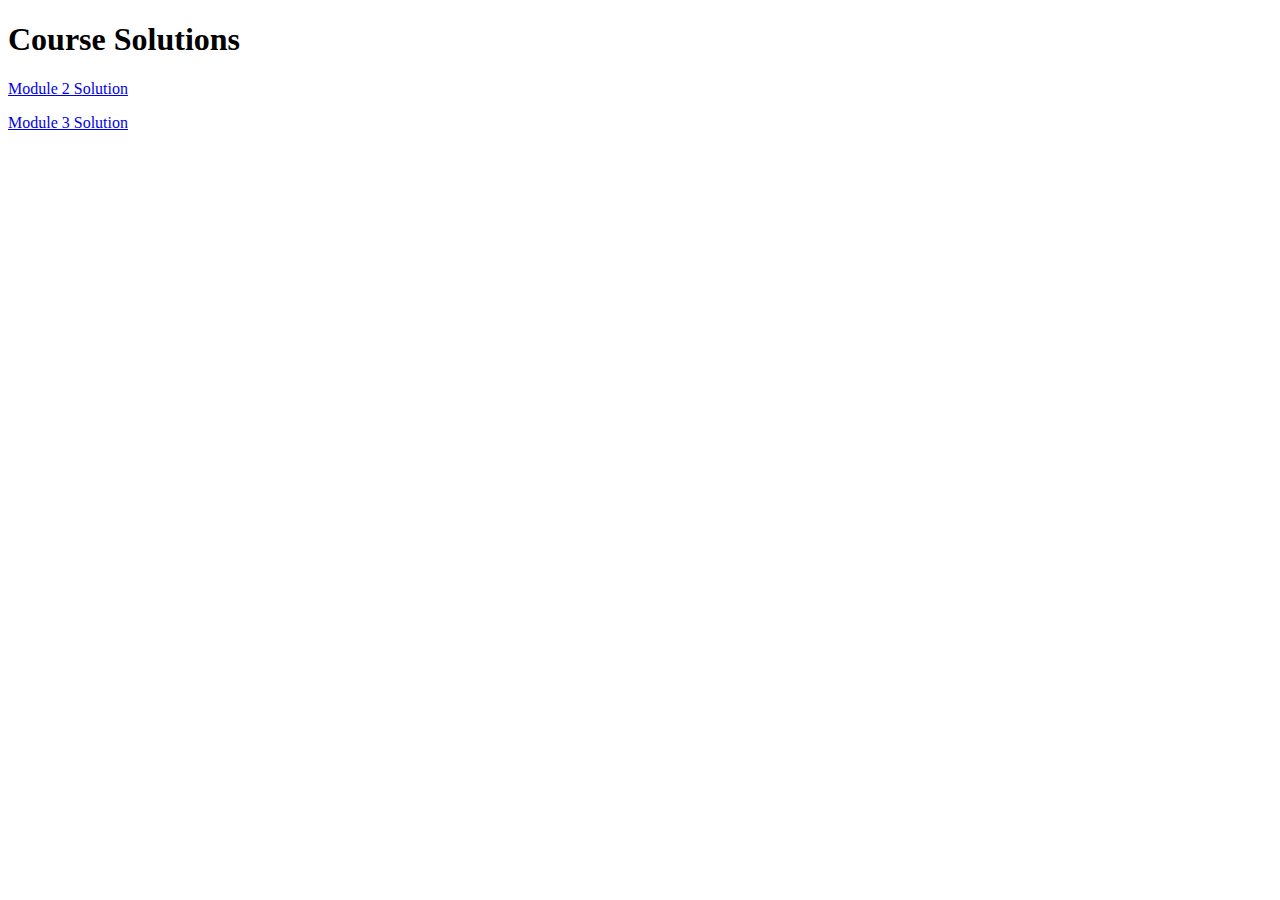
<file: site/index.html>
<!DOCTYPE html>
<html>
<head>
	<title>Coursera - Alex Nielsen Solutions</title>
</head>
<body>
<h1>Course Solutions</h1>
<p></p><a href="https://bushbass.github.io/coursera-test/site/module2-solution/">Module 2 Solution</a></p>

<p><a href="https://bushbass.github.io/coursera-test/site/module3-solution/">Module 3 Solution</a></p>

</body>
</html>
</file>
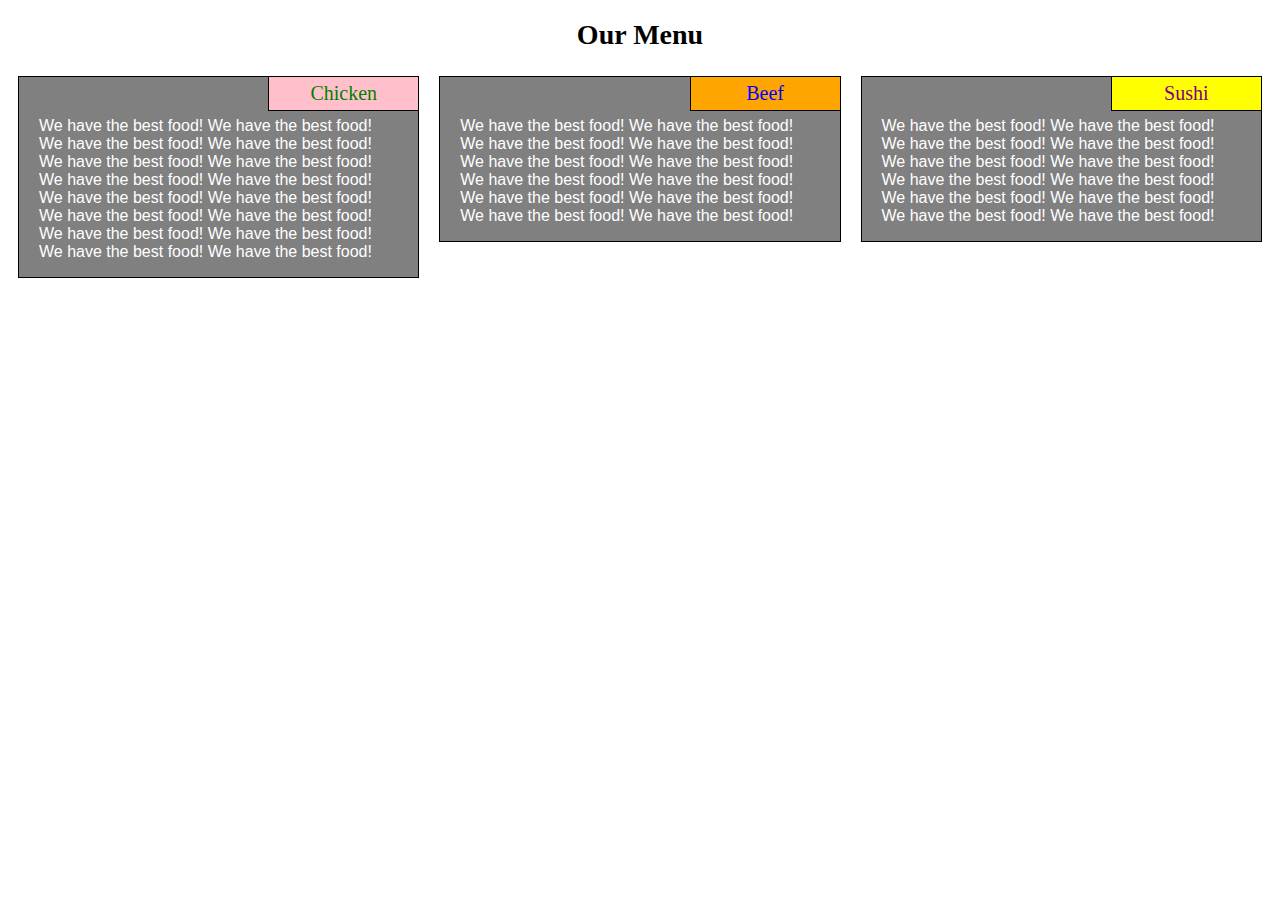
<file: site/module2-solution/index.html>
<!DOCTYPE html>
<html>
<head>
  <meta charset="utf-8">
  <meta name="viewport" content="width=device-width, initial-scale=1">
  <title>Solution for Module 2</title>
  <link href="css/style.css" rel="stylesheet" type="text/css">
</head>
<body>
  <h1>Our Menu</h1>

  <div class="row">


    <div class="col-lg-4 col-md-6">
      <div class="menuBox">

        <div class="menuTitle chicken">
          Chicken
        </div>
        <p>We have the best food! We have the best food! We have the best food! We have the best food! We have the best food! We have the best food! We have the best food! We have the best food! We have the best food! We have the best food! We have the best food! We have the best food! We have the best food! We have the best food! We have the best food! We have the best food! 
        </p>
      </div>

    </div>

    <div class="col-lg-4 col-md-6">
      <div class="menuBox">
        <div class="menuTitle beef">
          Beef
        </div>
        <p>We have the best food! We have the best food! We have the best food! We have the best food! We have the best food! We have the best food! We have the best food! We have the best food! We have the best food! We have the best food! We have the best food! We have the best food! 
        </p>
      </div>
    </div>


    <div class="col-lg-4 col-md-12">
      <div class="menuBox">
        <div class="menuTitle sushi">
          Sushi
        </div>
        <p>We have the best food! We have the best food! We have the best food! We have the best food! We have the best food! We have the best food! We have the best food! We have the best food! We have the best food! We have the best food! We have the best food! We have the best food! 
        </p>
      </div>
    </div>

  </div>

</body>
</html>
</file>
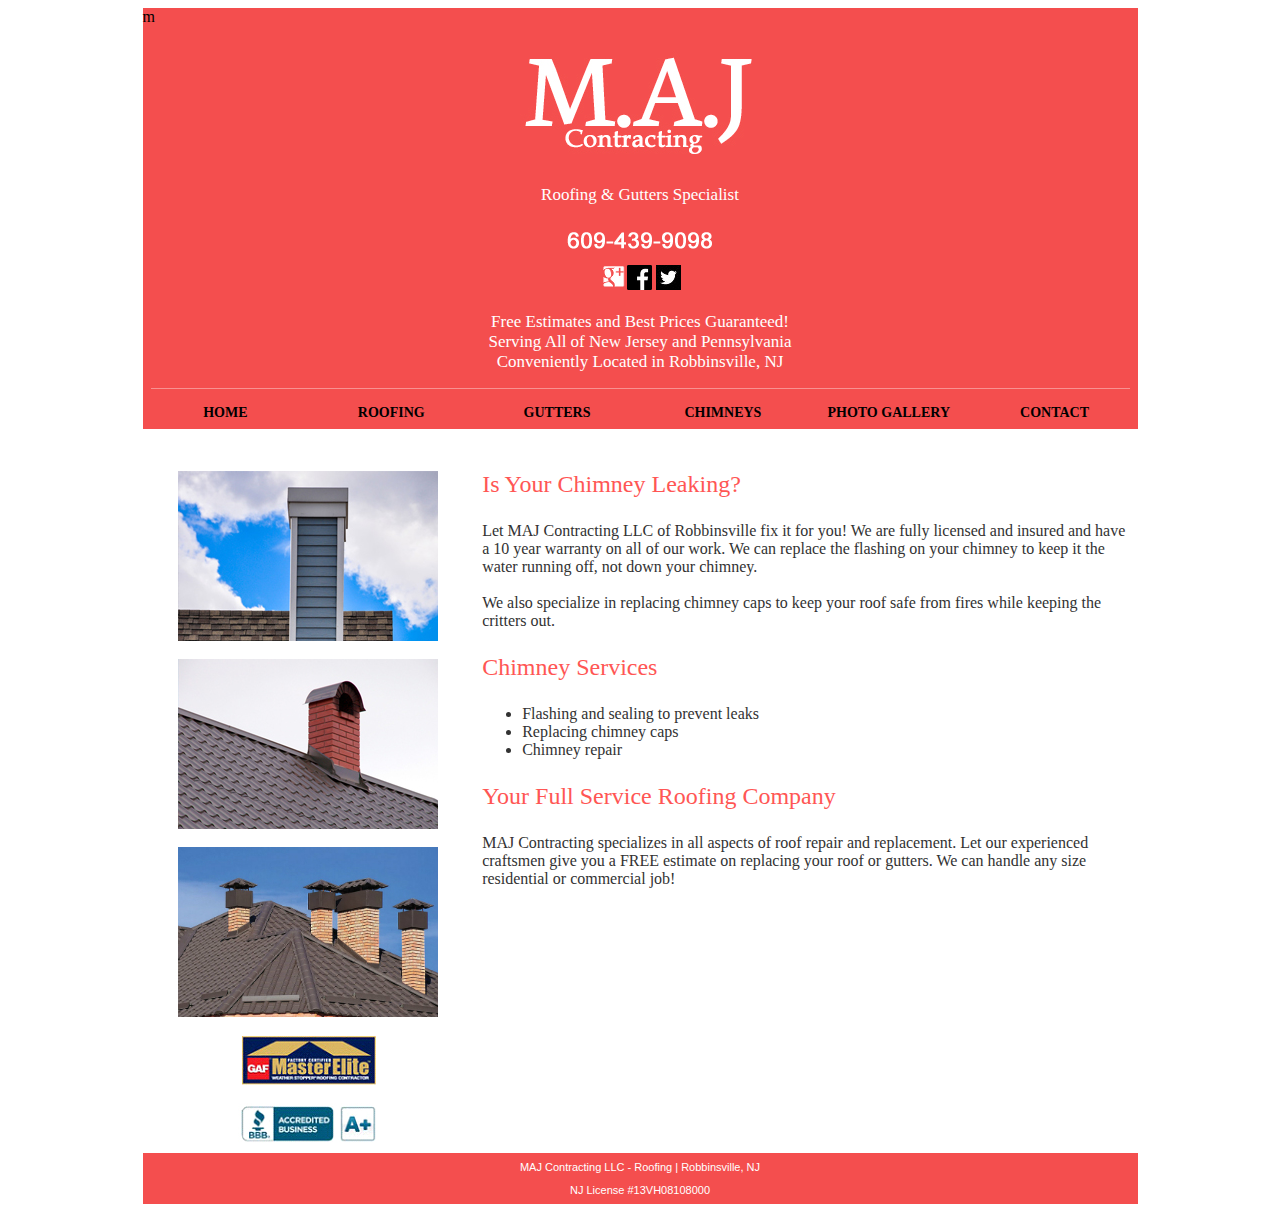
<file: www.bigalweb.com/majcontracting/chimneys.html>
<!-- saved from url=(0041)http://majcontractingma.com/chimneys.html -->
<html><head><meta http-equiv="Content-Type" content="text/html; charset=windows-1252"><title>MAJ Contracting</title>
<link href="./chimneys_files/maj_new.css" rel="stylesheet" type="text/css">
<style type="text/css">
body {
	background-color: #FFF;
	text-align: left;
}
.header table tr td {
	text-align: center;
}
</style>

</head><body data-pinterest-extension-installed="cr1.39.2"><table width="800" border="0" align="center" cellpadding="0" cellspacing="0">
  <tbody><tr>
  <td colspan="3" bgcolor="#F44E4E" class="header">m
      <table width="800" border="0" align="center" cellpadding="8" cellspacing="0">
    <tbody><tr><td colspan="6" align="center"><p><img src="./chimneys_files/10231605.jpg" width="240" height="134"></p>
        <p class="dark_gray_header">Roofing &amp; Gutters Specialist</p>
        <p class="dark_gray_header"><a href="tel:+1-609-439-9098"><img src="./chimneys_files/phone.fw.png" alt="" width="180" height="40"></a><br>
          <a href="https://plus.google.com/118421979348215620505/about"><img src="./chimneys_files/10195428_28x28.png" alt="" width="28" height="28"></a><a href="https://www.facebook.com/pages/MAJ-Contracting-LLC/853548591409915?sk=timeline&amp;ref=page_internal"><img src="./chimneys_files/10470355_25x25.png" width="25" height="25"></a>        <a href="https://twitter.com/MAJContracting"><img src="./chimneys_files/10470356_25x25.jpg" width="25" height="25"></a></p>
        <p class="dark_gray_header">Free Estimates and Best Prices Guaranteed!<br>
          Serving All of New Jersey and Pennsylvania<br>
          Conveniently Located in Robbinsville, NJ</p></td>
    </tr>
    <tr>
      <td colspan="6" align="center" valign="top" bgcolor="#F44E4E"><p class="body_text"><img src="./chimneys_files/gray_line.png" width="979" height="1"></p></td>
      </tr>
    <tr>
      <td width="133" valign="top" bgcolor="#F44E4E"><span class="menu_item"><a href="http://majcontractingma.com/index.html">HOME</a></span></td>
      <td width="133" valign="top" bgcolor="#F44E4E"><span class="menu_item"><a href="http://majcontractingma.com/roofing.html">ROOFING</a></span></td>
      <td width="133" valign="top" bgcolor="#F44E4E"><span class="menu_item"><a href="http://majcontractingma.com/gutters.html">GUTTERS</a></span></td>
      <td width="133" valign="top" bgcolor="#F44E4E"><span class="menu_item"><a href="http://majcontractingma.com/chimneys.html">CHIMNEYS</a></span></td>
      <td width="133" valign="top" bgcolor="#F44E4E"><span class="menu_item"><a href="http://majcontractingma.com/photos.html">PHOTO GALLERY</a></span></td>
      <td width="133" valign="top" bgcolor="#F44E4E"><span class="menu_item"><a href="http://majcontractingma.com/contact.html">CONTACT</a></span></td>
    </tr>
    <tr>
      <td valign="top" bgcolor="#FFFFFF">&nbsp;</td>
      <td valign="top" bgcolor="#FFFFFF">&nbsp;</td>
      <td valign="top" bgcolor="#FFFFFF">&nbsp;</td>
      <td valign="top" bgcolor="#FFFFFF">&nbsp;</td>
      <td valign="top" bgcolor="#FFFFFF">&nbsp;</td>
      <td valign="top" bgcolor="#FFFFFF">&nbsp;</td>
    </tr>
    <tr>
      <td colspan="2" align="left" valign="top" bgcolor="#FFFFFF"><p><img src="./chimneys_files/roof_8_260.jpg" width="260" height="170"><br>
        <br>
        <img src="./chimneys_files/roof_9_260.jpg" width="260" height="170"><br>
        <br>
        <img src="./chimneys_files/roof_5_260.jpg" width="260" height="170"><br>
        <br>
        <img src="./chimneys_files/gaf.jpg" width="135" height="50"><br>
        <br>
        <img src="./chimneys_files/bbb.jpg" width="141" height="42"></p></td>
      <td colspan="4" align="left" valign="top" bgcolor="#FFFFFF"><p class="body_text_header_red">Is Your Chimney Leaking?</p>
        <p class="body_text" align="left">Let MAJ Contracting LLC of Robbinsville fix it for you! We are fully licensed and insured and have a 10 year warranty on all of our work. We can replace the flashing on your chimney to keep it the water running off, not down your chimney.<br>
          <br>
          We also specialize in replacing chimney caps to keep your roof safe from fires while keeping the critters out.</p>
        <p class="body_text_header_red">Chimney Services</p>
        <ul>
          <li class="body_text" align="left"><span class="body_text" align="left">Flashing and sealing to prevent leaks</span></li>
          <li class="body_text" align="left"><span class="body_text" align="left">Replacing chimney caps</span></li>
          <li class="body_text" align="left"><span class="body_text" align="left">Chimney repair</span></li>
        </ul>
        <p class="body_text_header_red">Your Full Service Roofing Company</p>
        <p class="body_text" align="left">MAJ Contracting specializes in all aspects of roof repair and replacement. Let our experienced craftsmen give you a FREE estimate on replacing your roof or gutters. We can handle any size residential or commercial job!</p></td>
      </tr>
    <tr>
      <td colspan="6" class="footer"><p><span class="footer">MAJ Contracting LLC - Roofing | Robbinsville, NJ</span></p>
        <p class="footer">NJ License #13VH08108000</p></td>
    </tr>
  </tbody></table></td>
</tr>
</tbody></table>
<span style="border-radius: 2px; text-indent: 20px; width: auto; padding: 0px 4px 0px 0px; text-align: center; font-style: normal; font-variant: normal; font-weight: bold; font-stretch: normal; font-size: 11px; line-height: 20px; font-family: &quot;Helvetica Neue&quot;, Helvetica, sans-serif; color: rgb(255, 255, 255); position: absolute; opacity: 1; z-index: 8675309; display: none; cursor: pointer; border: none; -webkit-font-smoothing: antialiased; background: url(&quot;[data-uri]&quot;) 3px 50% / 14px 14px no-repeat rgb(189, 8, 28);">Save</span></body></html>
</file>
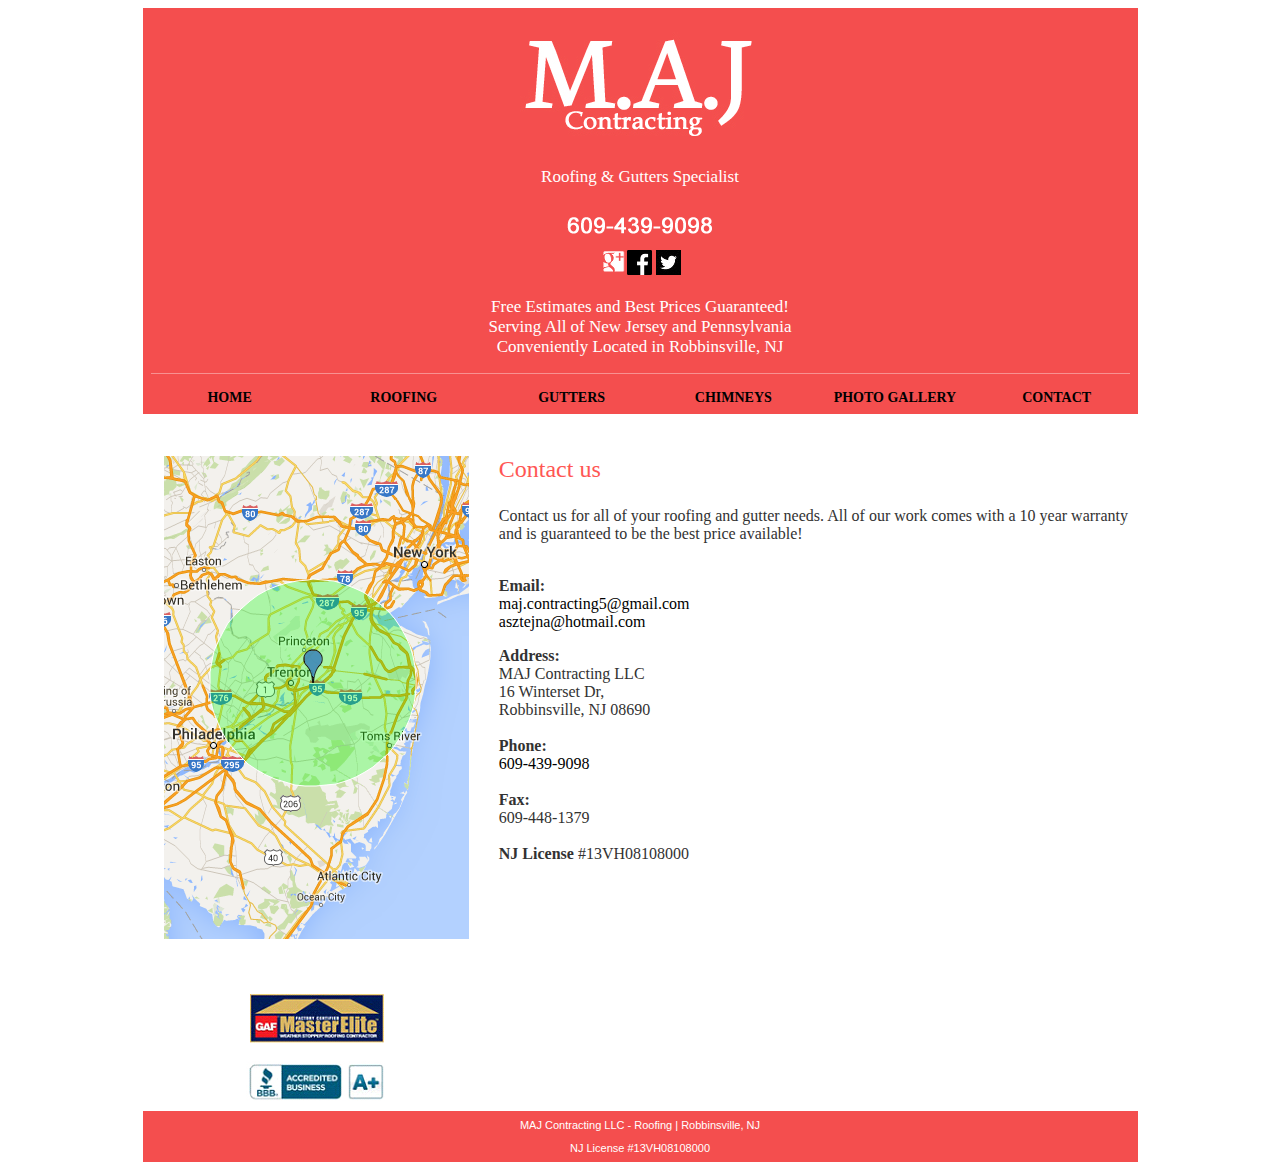
<file: www.bigalweb.com/majcontracting/contact.html>
<!-- saved from url=(0040)http://majcontractingma.com/contact.html -->
<html><head><meta http-equiv="Content-Type" content="text/html; charset=windows-1252"><title>MAJ Contracting</title>
<link href="./contact_files/maj_new.css" rel="stylesheet" type="text/css">
<style type="text/css">
body {
	background-color: #FFF;
	text-align: left;
}
.header table {
	text-align: center;
}
</style>

</head><body data-pinterest-extension-installed="cr1.39.2"><table width="800" border="0" align="center" cellpadding="0" cellspacing="0">
  <tbody><tr>
  <td colspan="3" bgcolor="#F44E4E" class="header"><table width="800" border="0" align="center" cellpadding="8" cellspacing="0">
    <tbody><tr>
      <td colspan="6" align="center"><p><img src="./contact_files/10231605.jpg" width="240" height="134"></p>
        <p class="dark_gray_header">Roofing &amp; Gutters Specialist<br>
          <br>
          <a href="tel:+1-609-439-9098"><img src="./contact_files/phone.fw.png" width="180" height="40"></a><br>
          <a href="https://plus.google.com/118421979348215620505/about"><img src="./contact_files/10195428_28x28.png" alt="" width="28" height="28"></a><a href="https://www.facebook.com/pages/MAJ-Contracting-LLC/853548591409915?sk=timeline&amp;ref=page_internal"><img src="./contact_files/10470355_25x25.png" width="25" height="25"></a>        <a href="https://twitter.com/MAJContracting"><img src="./contact_files/10470356_25x25.jpg" width="25" height="25"></a></p>
        <p class="dark_gray_header">Free Estimates and Best Prices Guaranteed!<br>
          Serving All of New Jersey and Pennsylvania<br>
          Conveniently Located in Robbinsville, NJ</p></td>
    </tr>
    <tr>
      <td colspan="6" align="center" valign="top" bgcolor="#F44E4E"><p class="body_text"><img src="./contact_files/gray_line.png" width="979" height="1"></p></td>
      </tr>
    <tr>
      <td width="133" valign="top" bgcolor="#F44E4E"><span class="menu_item"><a href="http://majcontractingma.com/index.html">HOME</a></span></td>
      <td width="133" valign="top" bgcolor="#F44E4E"><span class="menu_item"><a href="http://majcontractingma.com/roofing.html">ROOFING</a></span></td>
      <td width="133" valign="top" bgcolor="#F44E4E"><span class="menu_item"><a href="http://majcontractingma.com/gutters.html">GUTTERS</a></span></td>
      <td width="133" valign="top" bgcolor="#F44E4E"><span class="menu_item"><a href="http://majcontractingma.com/chimneys.html">CHIMNEYS</a></span></td>
      <td width="133" valign="top" bgcolor="#F44E4E"><span class="menu_item"><a href="http://majcontractingma.com/photos.html">PHOTO GALLERY</a></span></td>
      <td width="133" valign="top" bgcolor="#F44E4E"><span class="menu_item"><a href="http://majcontractingma.com/contact.html">CONTACT</a></span></td>
    </tr>
    <tr>
      <td valign="top" bgcolor="#FFFFFF">&nbsp;</td>
      <td valign="top" bgcolor="#FFFFFF">&nbsp;</td>
      <td valign="top" bgcolor="#FFFFFF">&nbsp;</td>
      <td valign="top" bgcolor="#FFFFFF">&nbsp;</td>
      <td valign="top" bgcolor="#FFFFFF">&nbsp;</td>
      <td valign="top" bgcolor="#FFFFFF">&nbsp;</td>
    </tr>
    <tr>
      <td colspan="2" align="center" valign="top" bgcolor="#FFFFFF"><p><img src="./contact_files/10203644.png" width="305" height="483"><br>
        <br>
        <br>
        <br>
        <img src="./contact_files/gaf.jpg" width="135" height="50"><br>
        <br>
        <img src="./contact_files/bbb.jpg" width="141" height="42"></p></td>
      <td colspan="4" align="left" valign="top" bgcolor="#FFFFFF"><p class="body_text_header_red">Contact us</p>
        <p class="body_text">          <span class="body_text">Contact us for all of your roofing and gutter needs. All of our work comes with a 10 year warranty and is guaranteed to be the best price available!</span></p>
        <p><span class="body_text"><br>
            <strong>Email:</strong><br>
            <a href="mailto:maj.contracting5@gmail.com">maj.contracting5@gmail.com<br>
            </a></span><span class="body_text"><a href="mailto:asztejna@hotmail.com">asztejna@hotmail.com</a></span></p>
        <p><span class="body_text"><strong>Address:</strong><br>
          MAJ Contracting LLC<br>
          16 Winterset Dr,<br>
          Robbinsville, NJ 08690<br>
          <br>
          <strong>Phone:</strong><br>
          <a href="tel:+1-609-439-9098">609-439-9098</a><br>
          <br>
          <strong>Fax:</strong><br>
          609-448-1379<br>
          <br>
          <strong>NJ License</strong> #13VH08108000</span></p></td>
      </tr>
    <tr>
      <td colspan="6" class="footer"><p><span class="footer">MAJ Contracting LLC - Roofing | Robbinsville, NJ</span></p>
        <p class="footer">NJ License #13VH08108000</p></td>
    </tr>
  </tbody></table></td>
</tr>
</tbody></table>
<span style="border-radius: 2px; text-indent: 20px; width: auto; padding: 0px 4px 0px 0px; text-align: center; font-style: normal; font-variant: normal; font-weight: bold; font-stretch: normal; font-size: 11px; line-height: 20px; font-family: &quot;Helvetica Neue&quot;, Helvetica, sans-serif; color: rgb(255, 255, 255); position: absolute; opacity: 1; z-index: 8675309; display: none; cursor: pointer; border: none; -webkit-font-smoothing: antialiased; background: url(&quot;[data-uri]&quot;) 3px 50% / 14px 14px no-repeat rgb(189, 8, 28);">Save</span></body></html>
</file>
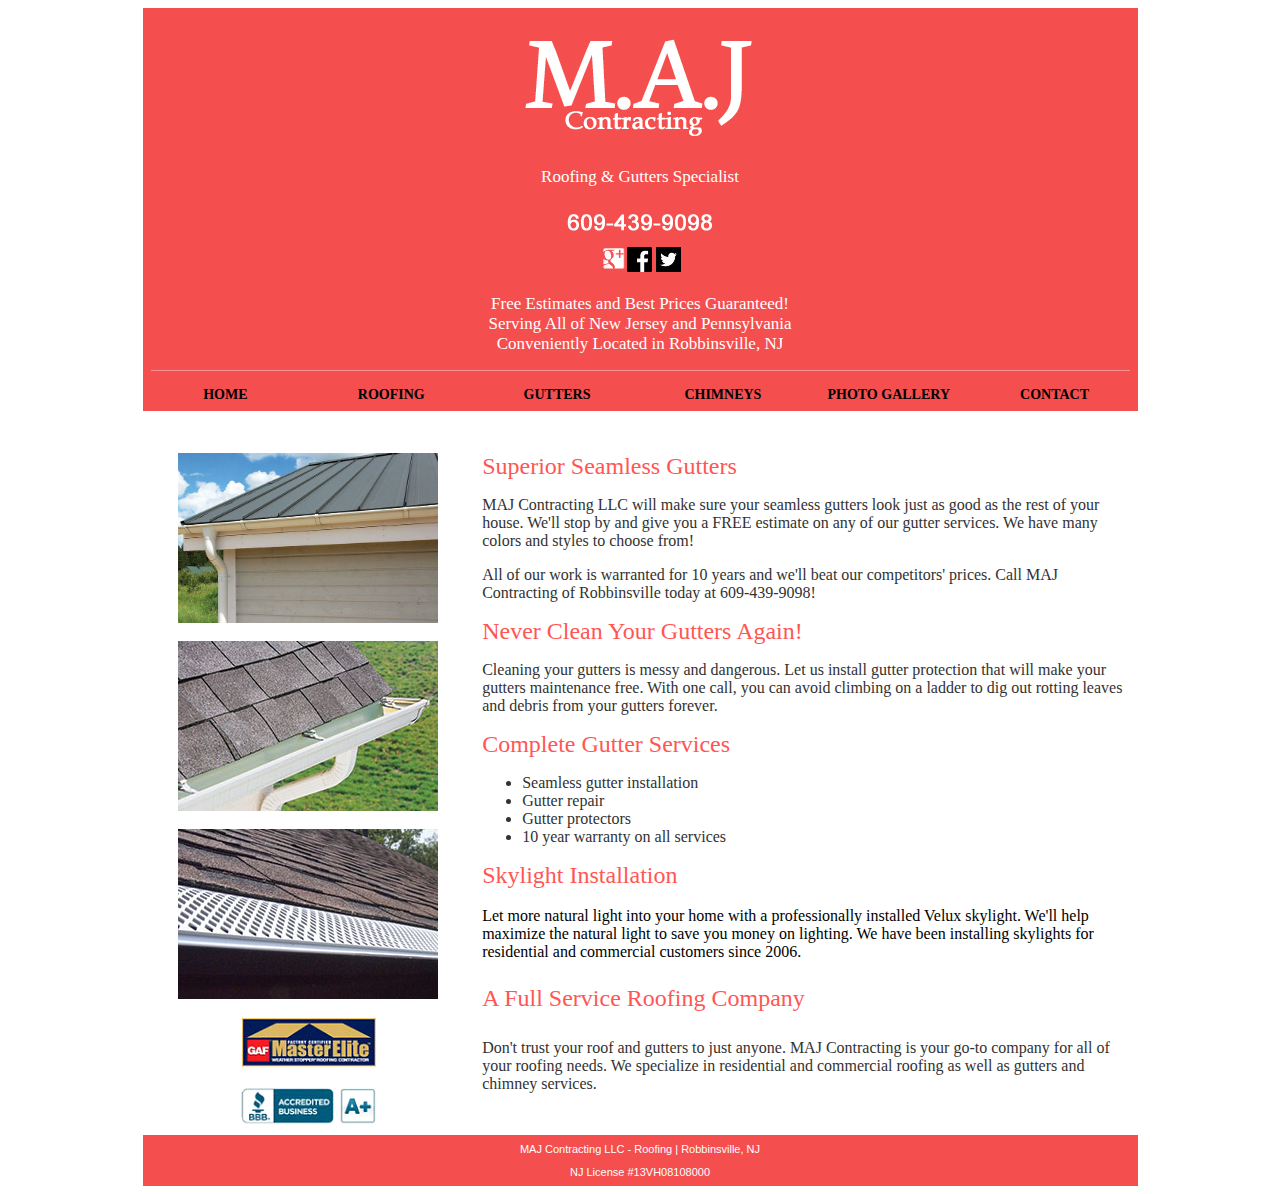
<file: www.bigalweb.com/majcontracting/gutters.html>
<!-- saved from url=(0040)http://majcontractingma.com/gutters.html -->
<html><head><meta http-equiv="Content-Type" content="text/html; charset=windows-1252"><title>MAJ Contracting</title>
<link href="./gutters_files/maj_new.css" rel="stylesheet" type="text/css">
<style type="text/css">
body {
	background-color: #FFF;
	text-align: left;
}
.header table {
	text-align: center;
}
</style>

</head><body data-pinterest-extension-installed="cr1.39.2"><table width="800" border="0" align="center" cellpadding="0" cellspacing="0">
  <tbody><tr>
  <td colspan="3" bgcolor="#F44E4E" class="header"><table width="800" border="0" align="center" cellpadding="8" cellspacing="0">
    <tbody><tr>
      <td colspan="6" align="center"><p><img src="./gutters_files/10231605.jpg" width="240" height="134"></p>
        <p class="dark_gray_header">Roofing &amp; Gutters Specialist</p>
        <p class="dark_gray_header"><a href="tel:+1-609-439-9098"><img src="./gutters_files/phone.fw.png" alt="" width="180" height="40"></a>          <br>
          <a href="https://plus.google.com/118421979348215620505/about"><img src="./gutters_files/10195428_28x28.png" alt="" width="28" height="28"></a><a href="https://www.facebook.com/pages/MAJ-Contracting-LLC/853548591409915?sk=timeline&amp;ref=page_internal"><img src="./gutters_files/10470355_25x25.png" width="25" height="25"></a>        <a href="https://twitter.com/MAJContracting"><img src="./gutters_files/10470356_25x25.jpg" width="25" height="25"></a></p>
        <p class="dark_gray_header">Free Estimates and Best Prices Guaranteed!<br>
          Serving All of New Jersey and Pennsylvania<br>
          Conveniently Located in Robbinsville, NJ</p></td>
    </tr>
    <tr>
      <td colspan="6" align="center" valign="top" bgcolor="#F44E4E"><p class="body_text"><img src="./gutters_files/gray_line.png" width="979" height="1" data-pin-nopin="true"></p></td>
      </tr>
    <tr>
      <td width="133" valign="top" bgcolor="#F44E4E"><span class="menu_item"><a href="http://majcontractingma.com/index.html">HOME</a></span></td>
      <td width="133" valign="top" bgcolor="#F44E4E"><span class="menu_item"><a href="http://majcontractingma.com/roofing.html">ROOFING</a></span></td>
      <td width="133" valign="top" bgcolor="#F44E4E"><span class="menu_item"><a href="http://majcontractingma.com/gutters.html">GUTTERS</a></span></td>
      <td width="133" valign="top" bgcolor="#F44E4E"><span class="menu_item"><a href="http://majcontractingma.com/chimneys.html">CHIMNEYS</a></span></td>
      <td width="133" valign="top" bgcolor="#F44E4E"><span class="menu_item"><a href="http://majcontractingma.com/photos.html">PHOTO GALLERY</a></span></td>
      <td width="133" valign="top" bgcolor="#F44E4E"><span class="menu_item"><a href="http://majcontractingma.com/contact.html">CONTACT</a></span></td>
    </tr>
    <tr>
      <td valign="top" bgcolor="#FFFFFF">&nbsp;</td>
      <td valign="top" bgcolor="#FFFFFF">&nbsp;</td>
      <td valign="top" bgcolor="#FFFFFF">&nbsp;</td>
      <td valign="top" bgcolor="#FFFFFF">&nbsp;</td>
      <td valign="top" bgcolor="#FFFFFF">&nbsp;</td>
      <td valign="top" bgcolor="#FFFFFF">&nbsp;</td>
    </tr>
    <tr>
      <td colspan="2" align="center" valign="top" bgcolor="#FFFFFF"><p><img src="./gutters_files/gutter_2_260.jpg" width="260" height="170"><br>
        <br>
        <img src="./gutters_files/gutter_3_260.jpg" width="260" height="170"><br>
        <br>
        <img src="./gutters_files/gutter_4_260.jpg" width="260" height="170"><br>
        <br>
        <img src="./gutters_files/gaf.jpg" width="135" height="50"><br>
        <br>
        <img src="./gutters_files/bbb.jpg" width="141" height="42"></p></td>
      <td colspan="4" align="left" valign="top" bgcolor="#FFFFFF"><span class="body_text_header_red">Superior Seamless Gutters</span><br>
        <p class="body_text">MAJ Contracting LLC will make sure your seamless gutters look just as good as the rest of your house. We'll stop by and give you a FREE estimate on any of our gutter services. We have many colors and styles to choose from! </p>
        <p><span class="body_text">All of our work is warranted for 10 years and we'll beat our competitors' prices. Call MAJ Contracting of Robbinsville today at 609-439-9098!</span></p>
        <p><span class="body_text_header_red">Never Clean Your Gutters Again!</span></p>
        <p class="body_text">Cleaning your gutters is messy and dangerous. Let us install gutter protection that will make your gutters maintenance free. With one call, you can avoid climbing on a ladder to dig out rotting leaves and debris from your gutters forever.</p>
        <p class="body_text"><span class="body_text_header_red">Complete Gutter Services</span></p>
        <ul>
          <li class="body_text">Seamless gutter installation</li>
          <li class="body_text"> Gutter repair</li>
          <li class="body_text"> Gutter protectors</li>
          <li class="body_text"> 10 year warranty on all services</li>
        </ul>
        <p><span class="body_text_header_red">Skylight Installation</span><br>
          <br>
          Let more natural light into your home with a professionally installed Velux skylight. We'll help maximize the natural light to save you money on lighting. We have been installing skylights for residential and commercial customers since 2006.</p>
        <p class="body_text_header_red">A Full Service Roofing Company
          <br>
          <br>
          <span class="body_text">Don't trust your roof and gutters to just anyone. MAJ Contracting is your go-to company for all of your roofing needs. We specialize in residential and commercial roofing as well as gutters and chimney services.</span></p></td>
      </tr>
    <tr>
      <td colspan="6" class="footer"><p><span class="footer">MAJ Contracting LLC - Roofing | Robbinsville, NJ</span></p>
        <p class="footer">NJ License #13VH08108000</p></td>
    </tr>
  </tbody></table></td>
</tr>
</tbody></table>
<span style="border-radius: 2px; text-indent: 20px; width: auto; padding: 0px 4px 0px 0px; text-align: center; font-style: normal; font-variant: normal; font-weight: bold; font-stretch: normal; font-size: 11px; line-height: 20px; font-family: &quot;Helvetica Neue&quot;, Helvetica, sans-serif; color: rgb(255, 255, 255); position: absolute; opacity: 1; z-index: 8675309; display: none; cursor: pointer; border: none; -webkit-font-smoothing: antialiased; background: url(&quot;[data-uri]&quot;) 3px 50% / 14px 14px no-repeat rgb(189, 8, 28);">Save</span></body></html>
</file>
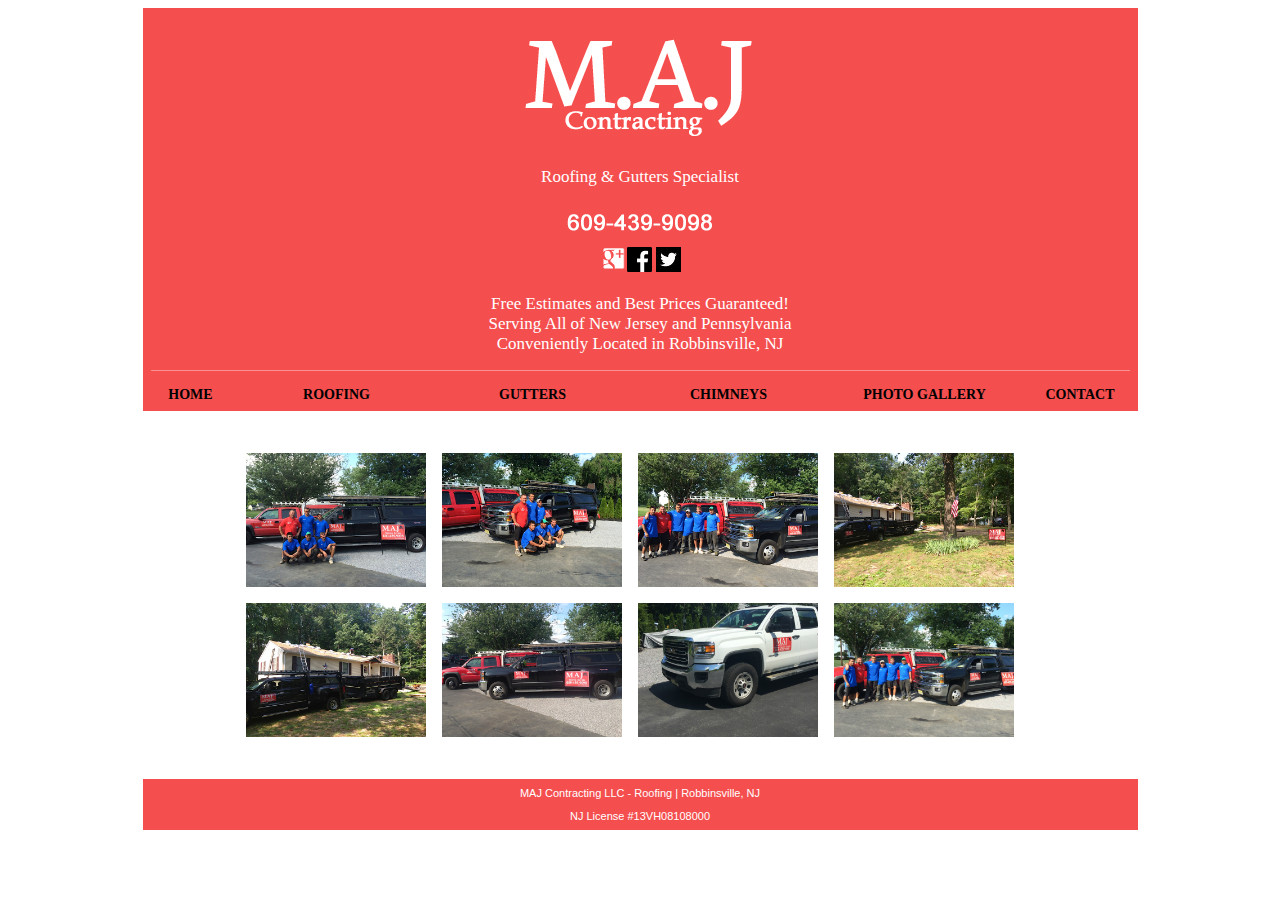
<file: www.bigalweb.com/majcontracting/photo gallery.html>
<!-- saved from url=(0039)http://majcontractingma.com/photos.html -->
<html><head><meta http-equiv="Content-Type" content="text/html; charset=windows-1252"><title>MAJ Contracting</title>
<link href="./photo gallery_files/maj_new.css" rel="stylesheet" type="text/css">
<style type="text/css">
body {
	background-color: #FFF;
	text-align: left;
}
.header table {
	text-align: center;
}
</style>

</head><body data-pinterest-extension-installed="cr1.39.2"><table width="800" border="0" align="center" cellpadding="0" cellspacing="0">
  <tbody><tr>
  <td colspan="3" bgcolor="#F44E4E" class="header"><table width="800" border="0" align="center" cellpadding="8" cellspacing="0">
    <tbody><tr>
      <td colspan="6" align="center"><p><img src="./photo gallery_files/10231605.jpg" width="240" height="134"></p>
        <p class="dark_gray_header">Roofing &amp; Gutters Specialist</p>
        <p class="dark_gray_header"><a href="tel:+1-609-439-9098"><img src="./photo gallery_files/phone.fw.png" alt="" width="180" height="40"></a><br>
          <a href="https://plus.google.com/118421979348215620505/about"><img src="./photo gallery_files/10195428_28x28.png" alt="" width="28" height="28"></a><a href="https://www.facebook.com/pages/MAJ-Contracting-LLC/853548591409915?sk=timeline&amp;ref=page_internal"><img src="./photo gallery_files/10470355_25x25.png" alt="" width="25" height="25"></a> <a href="https://twitter.com/MAJContracting"><img src="./photo gallery_files/10470356_25x25.jpg" alt="" width="25" height="25"></a></p>
        <p class="dark_gray_header">Free Estimates and Best Prices Guaranteed!<br>
          Serving All of New Jersey and Pennsylvania<br>
          Conveniently Located in Robbinsville, NJ</p></td>
    </tr>
    <tr>
      <td colspan="6" align="center" valign="top" bgcolor="#F44E4E"><p class="body_text"><img src="./photo gallery_files/gray_line.png" width="979" height="1"></p></td>
      </tr>
    <tr>
      <td width="133" valign="top" bgcolor="#F44E4E"><span class="menu_item"><a href="http://majcontractingma.com/index.html">HOME</a></span></td>
      <td width="133" valign="top" bgcolor="#F44E4E"><span class="menu_item"><a href="http://majcontractingma.com/roofing.html">ROOFING</a></span></td>
      <td width="133" valign="top" bgcolor="#F44E4E"><span class="menu_item"><a href="http://majcontractingma.com/gutters.html">GUTTERS</a></span></td>
      <td width="133" valign="top" bgcolor="#F44E4E"><span class="menu_item"><a href="http://majcontractingma.com/chimneys.html">CHIMNEYS</a></span></td>
      <td width="133" valign="top" bgcolor="#F44E4E"><span class="menu_item"><a href="http://majcontractingma.com/photos.html">PHOTO GALLERY</a></span></td>
      <td width="133" valign="top" bgcolor="#F44E4E"><span class="menu_item"><a href="http://majcontractingma.com/contact.html">CONTACT</a></span></td>
    </tr>
    <tr>
      <td valign="top" bgcolor="#FFFFFF">&nbsp;</td>
      <td valign="top" bgcolor="#FFFFFF">&nbsp;</td>
      <td valign="top" bgcolor="#FFFFFF">&nbsp;</td>
      <td valign="top" bgcolor="#FFFFFF">&nbsp;</td>
      <td width="133" valign="top" bgcolor="#FFFFFF">&nbsp;</td>
      <td valign="top" bgcolor="#FFFFFF">&nbsp;</td>
    </tr>
    <tr>
      <td valign="top" bgcolor="#FFFFFF">&nbsp;</td>
      <td valign="top" bgcolor="#FFFFFF"><a href="./photo gallery_files/gallery_1.jpg"><img src="./photo gallery_files/gallery_1.jpg" width="180" height="134"></a></td>
      <td valign="top" bgcolor="#FFFFFF"><a href="./photo gallery_files/gallery_2.jpg"><img src="./photo gallery_files/gallery_2.jpg" width="180" height="134"></a></td>
      <td valign="top" bgcolor="#FFFFFF"><a href="./photo gallery_files/gallery_3.jpg"><img src="./photo gallery_files/gallery_3.jpg" width="180" height="134"></a></td>
      <td width="133" valign="top" bgcolor="#FFFFFF"><a href="./photo gallery_files/gallery_4.jpg"><img src="./photo gallery_files/gallery_4.jpg" alt="" width="180" height="134"></a></td>
      <td valign="top" bgcolor="#FFFFFF">&nbsp;</td>
    </tr>
    <tr>
      <td valign="top" bgcolor="#FFFFFF">&nbsp;</td>
      <td valign="top" bgcolor="#FFFFFF"><a href="./photo gallery_files/gallery_5.jpg"><img src="./photo gallery_files/gallery_5.jpg" alt="" width="180" height="134"></a></td>
      <td valign="top" bgcolor="#FFFFFF"><a href="./photo gallery_files/gallery_6.jpg"><img src="./photo gallery_files/gallery_6.jpg" alt="" width="180" height="134"></a></td>
      <td valign="top" bgcolor="#FFFFFF"><a href="./photo gallery_files/gallery_7.jpg"><img src="./photo gallery_files/gallery_7.jpg" alt="" width="180" height="134"></a></td>
      <td width="133" valign="top" bgcolor="#FFFFFF"><a href="./photo gallery_files/gallery_8.jpg"><img src="./photo gallery_files/gallery_8.jpg" alt="" width="180" height="134"></a></td>
      <td valign="top" bgcolor="#FFFFFF">&nbsp;</td>
    </tr>
    <tr>
      <td colspan="6" align="center" valign="top" bgcolor="#FFFFFF">&nbsp;</td>
    </tr>
    <tr>
      <td colspan="6" class="footer"><p><span class="footer">MAJ Contracting LLC - Roofing | Robbinsville, NJ</span></p>
        <p class="footer">NJ License #13VH08108000</p></td>
    </tr>
  </tbody></table></td>
</tr>
</tbody></table>
<span style="border-radius: 2px; text-indent: 20px; width: auto; padding: 0px 4px 0px 0px; text-align: center; font-style: normal; font-variant: normal; font-weight: bold; font-stretch: normal; font-size: 11px; line-height: 20px; font-family: &quot;Helvetica Neue&quot;, Helvetica, sans-serif; color: rgb(255, 255, 255); position: absolute; opacity: 1; z-index: 8675309; display: none; cursor: pointer; border: none; -webkit-font-smoothing: antialiased; background: url(&quot;[data-uri]&quot;) 3px 50% / 14px 14px no-repeat rgb(189, 8, 28);">Save</span></body></html>
</file>
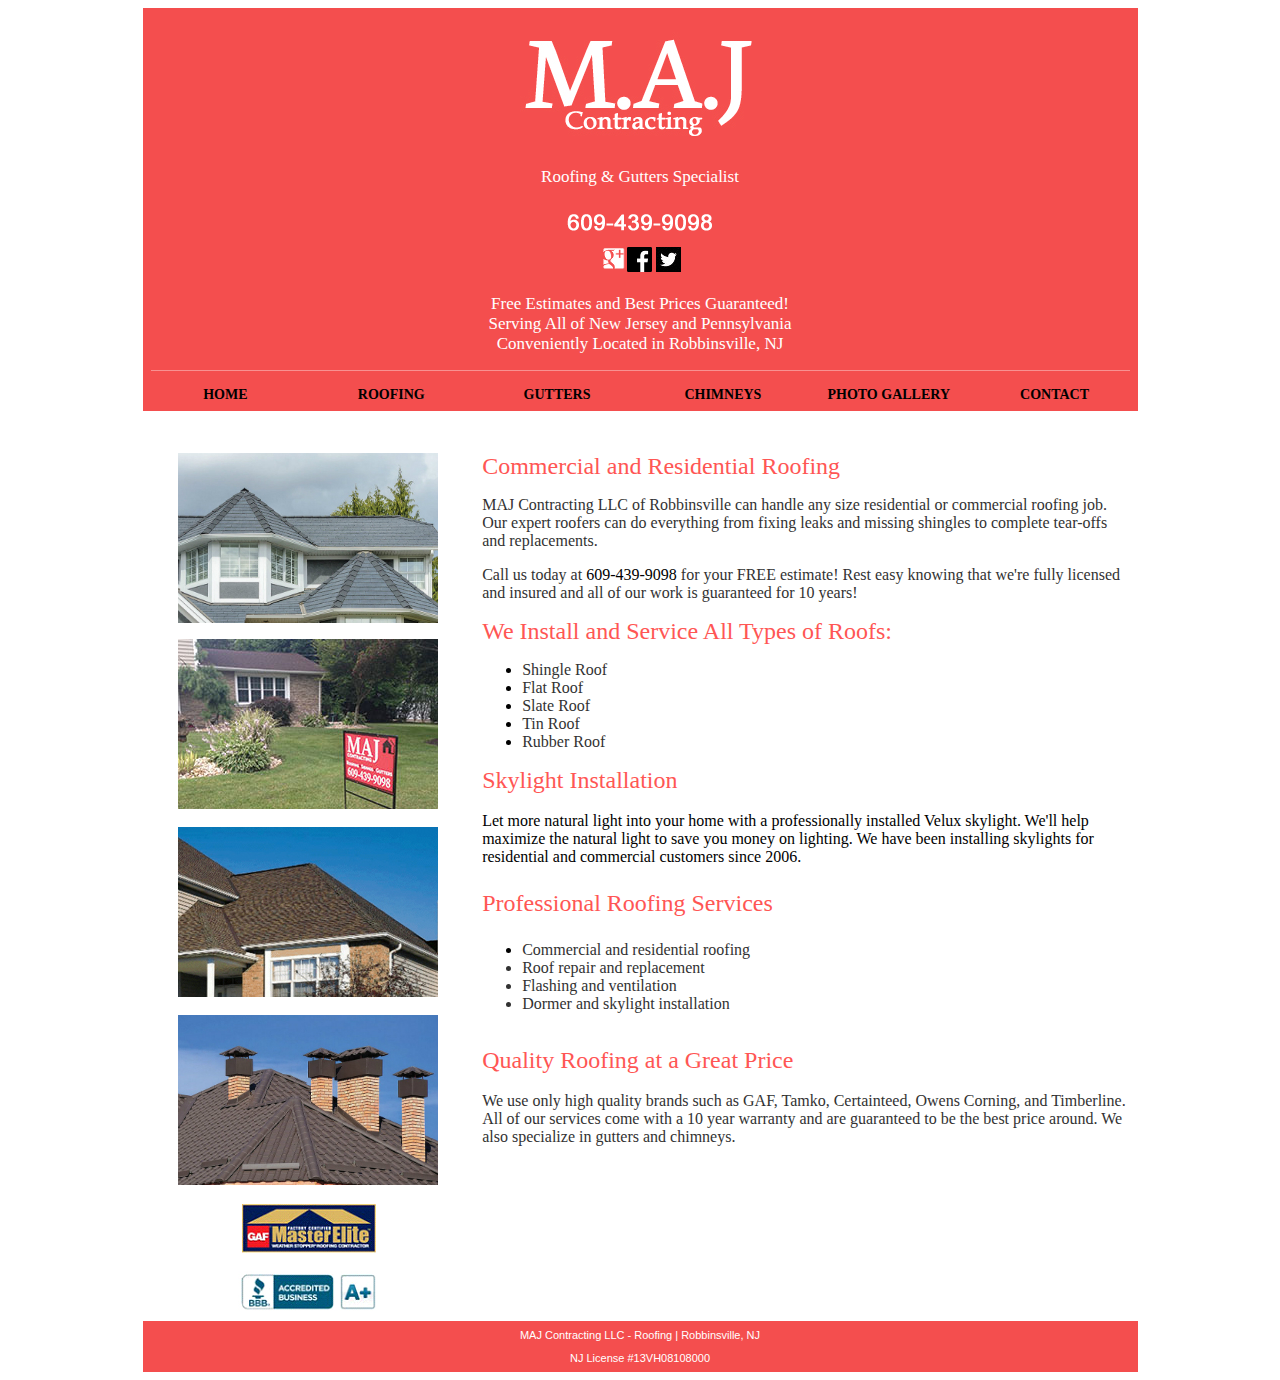
<file: www.bigalweb.com/majcontracting/roofing.html>
<!-- saved from url=(0040)http://majcontractingma.com/roofing.html -->
<html><head><meta http-equiv="Content-Type" content="text/html; charset=windows-1252"><title>MAJ Contracting</title>
<link href="./roofing_files/maj_new.css" rel="stylesheet" type="text/css">
<style type="text/css">
body {
	background-color: #FFF;
	text-align: left;
}
.header table {
	text-align: center;
}
</style>

</head><body data-pinterest-extension-installed="cr1.39.2"><table width="800" border="0" align="center" cellpadding="0" cellspacing="0">
  <tbody><tr>
  <td colspan="3" bgcolor="#F44E4E" class="header"><table width="800" border="0" align="center" cellpadding="8" cellspacing="0">
    <tbody><tr>
      <td colspan="6" align="center"><p><img src="./roofing_files/10231605.jpg" width="240" height="134"></p>
        <p class="dark_gray_header">Roofing &amp; Gutters Specialist</p>
        <p class="dark_gray_header"><a href="tel:+1-609-439-9098"><img src="./roofing_files/phone.fw.png" alt="" width="180" height="40"></a><br>
          <a href="https://plus.google.com/118421979348215620505/about"><img src="./roofing_files/10195428_28x28.png" alt="" width="28" height="28"></a><a href="https://www.facebook.com/pages/MAJ-Contracting-LLC/853548591409915?sk=timeline&amp;ref=page_internal"><img src="./roofing_files/10470355_25x25.png" width="25" height="25"></a>        <a href="https://twitter.com/MAJContracting"><img src="./roofing_files/10470356_25x25.jpg" width="25" height="25"></a></p>
        <p class="dark_gray_header">Free Estimates and Best Prices Guaranteed!<br>
          Serving All of New Jersey and Pennsylvania<br>
          Conveniently Located in Robbinsville, NJ</p></td>
    </tr>
    <tr>
      <td colspan="6" align="center" valign="top" bgcolor="#F44E4E"><p class="body_text"><img src="./roofing_files/gray_line.png" width="979" height="1" data-pin-nopin="true"></p></td>
      </tr>
    <tr>
      <td width="133" valign="top" bgcolor="#F44E4E"><span class="menu_item"><a href="http://majcontractingma.com/index.html">HOME</a></span></td>
      <td width="133" valign="top" bgcolor="#F44E4E"><span class="menu_item"><a href="http://majcontractingma.com/roofing.html">ROOFING</a></span></td>
      <td width="133" valign="top" bgcolor="#F44E4E"><span class="menu_item"><a href="http://majcontractingma.com/gutters.html">GUTTERS</a></span></td>
      <td width="133" valign="top" bgcolor="#F44E4E"><span class="menu_item"><a href="http://majcontractingma.com/chimneys.html">CHIMNEYS</a></span></td>
      <td width="133" valign="top" bgcolor="#F44E4E"><span class="menu_item"><a href="http://majcontractingma.com/photos.html">PHOTO GALLERY</a></span></td>
      <td width="133" valign="top" bgcolor="#F44E4E"><span class="menu_item"><a href="http://majcontractingma.com/contact.html">CONTACT</a></span></td>
    </tr>
    <tr>
      <td valign="top" bgcolor="#FFFFFF">&nbsp;</td>
      <td valign="top" bgcolor="#FFFFFF">&nbsp;</td>
      <td valign="top" bgcolor="#FFFFFF">&nbsp;</td>
      <td valign="top" bgcolor="#FFFFFF">&nbsp;</td>
      <td valign="top" bgcolor="#FFFFFF">&nbsp;</td>
      <td valign="top" bgcolor="#FFFFFF">&nbsp;</td>
    </tr>
    <tr>
      <td colspan="2" align="center" valign="top" bgcolor="#FFFFFF"><p><img src="./roofing_files/roof_1_260.jpg" width="260" height="170"><br>
      </p>
        <img src="./roofing_files/roof_3_260.jpg" width="260" height="170"><br>
        <br>
        <img src="./roofing_files/roof_7_260.jpg" width="260" height="170"><br>
        <br>
        <img src="./roofing_files/roof_5_260.jpg" width="260" height="170"><br>
        <br>
        <img src="./roofing_files/gaf.jpg" width="135" height="50"><br>
        <br>
        <img src="./roofing_files/bbb.jpg" width="141" height="42"></td>
      <td colspan="4" align="left" valign="top" bgcolor="#FFFFFF"><span class="body_text_header_red">Commercial and Residential Roofing</span><br>
        <p class="body_text">MAJ Contracting LLC of Robbinsville can handle any size residential or commercial roofing job. Our expert roofers can do everything from fixing leaks and missing shingles to complete tear-offs and replacements.        </p>
        <p><span class="body_text">Call us today at&nbsp;<a href="tel:+16094399098" target="_self">609-439-9098</a>&nbsp;for your FREE estimate! Rest easy knowing that we're fully licensed and insured and all of our work is guaranteed for 10 years!</span></p>
        <p><span class="body_text_header_red">We Install and Service All Types of Roofs:</span></p>
        <ul>
          <li><span class="body_text">Shingle Roof</span></li>
          <li><span class="body_text">            Flat Roof</span></li>
          <li><span class="body_text"> Slate Roof</span></li>
          <li><span class="body_text"> Tin Roof</span></li>
          <li><span class="body_text"> Rubber Roof</span>        </li>
        </ul>
        <p><span class="body_text_header_red">Skylight Installation</span><br>
          <br>
          Let more natural light into your home with a professionally installed Velux skylight. We'll help maximize the natural light to save you money on lighting. We have been installing skylights for residential and commercial customers since 2006.</p>
        <p class="body_text_header_red">Professional Roofing Services</p>
        <ul>
          <li>            <span class="body_text">Commercial and residential roofing</span></li>
          <li class="body_text"> Roof repair and replacement</li>
          <li class="body_text"> Flashing and ventilation</li>
          <li class="body_text"> Dormer and skylight installation</li>
        </ul>
        <p><br>
          <span class="body_text_header_red">Quality Roofing at a Great Price          </span><br>
          <br>
          <span class="body_text">We use only high quality brands such as GAF, Tamko, Certainteed, Owens Corning, and Timberline. All of our services come with a 10 year warranty and are guaranteed to be the best price around. We also specialize in gutters and chimneys.</span></p></td>
      </tr>
    <tr>
      <td colspan="6" align="center" class="footer"><p><span class="footer">MAJ Contracting LLC - Roofing | Robbinsville, NJ</span></p>
        <p class="footer">NJ License #13VH08108000</p></td>
    </tr>
  </tbody></table></td>
</tr>
</tbody></table>
<span style="border-radius: 2px; text-indent: 20px; width: auto; padding: 0px 4px 0px 0px; text-align: center; font-style: normal; font-variant: normal; font-weight: bold; font-stretch: normal; font-size: 11px; line-height: 20px; font-family: &quot;Helvetica Neue&quot;, Helvetica, sans-serif; color: rgb(255, 255, 255); position: absolute; opacity: 1; z-index: 8675309; display: none; cursor: pointer; border: none; -webkit-font-smoothing: antialiased; background: url(&quot;[data-uri]&quot;) 3px 50% / 14px 14px no-repeat rgb(189, 8, 28);">Save</span></body></html>
</file>
<file: site/module2-solution/css/style.css>
/********** Base styles **********/
* {
  box-sizing: border-box;
}
h1 {
  font-size: 1.75em;
  margin-bottom: 15px;
  text-align: center;
}

.menuBox {
  position: relative;
  color:white;
  width: 100%;
  height: auto;
  background-color: grey;
  border: 1px solid black;
}



.menuTitle {
  background-color: white;
  color: black;
  width: 150px;
  height: auto;
  position: absolute;
  right: 0px;
  border: 1px solid black;
  border-top: 0px;
  border-right: 0px;
  padding: 5px;
  font-size: 1.25em;
  text-align: center;
}

.chicken{
  background-color: pink;
  color: green;
}

.beef{
  background-color: orange;
  color: blue;
}

.sushi{
  background-color: yellow;
  color: purple;
}

p {
  margin-top: 40px;
  background-color: grey;
  width: 90%;
  margin-right: auto;
  margin-left: auto;
  font-family: Helvetica;
  color: white;
}

/* Simple Responsive Framework. */
.row {
  width: 100%;
}

/********** Large devices only **********/
@media (min-width: 992px) {
  .col-lg-1, .col-lg-2, .col-lg-3, .col-lg-4, .col-lg-5, .col-lg-6, .col-lg-7, .col-lg-8, .col-lg-9, .col-lg-10, .col-lg-11, .col-lg-12 {
    float: left;
    
    padding: 10px;
  }
  .col-lg-1 {
    width: 8.33%;
  }
  .col-lg-2 {
    width: 16.66%;
  }
  .col-lg-3 {
    width: 25%;
  }
  .col-lg-4 {
    width: 33.33%;
  }
  .col-lg-5 {
    width: 41.66%;
  }
  .col-lg-6 {
    width: 50%;
  }
  .col-lg-7 {
    width: 58.33%;
  }
  .col-lg-8 {
    width: 66.66%;
  }
  .col-lg-9 {
    width: 74.99%;
  }
  .col-lg-10 {
    width: 83.33%;
  }
  .col-lg-11 {
    width: 91.66%;
  }
  .col-lg-12 {
    width: 100%;
  }
}

/********** Medium devices only **********/
@media (min-width: 768px) and (max-width: 991px) {
  .col-md-1, .col-md-2, .col-md-3, .col-md-4, .col-md-5, .col-md-6, .col-md-7, .col-md-8, .col-md-9, .col-md-10, .col-md-11, .col-md-12 {
    float: left;
    padding: 10px;
  }
  .col-md-1 {
    width: 8.33%;
  }
  .col-md-2 {
    width: 16.66%;
  }
  .col-md-3 {
    width: 25%;
  }
  .col-md-4 {
    width: 33.33%;
  }
  .col-md-5 {
    width: 41.66%;
  }
  .col-md-6 {
    width: 50%;
  }
  .col-md-7 {
    width: 58.33%;
  }
  .col-md-8 {
    width: 66.66%;
  }
  .col-md-9 {
    width: 74.99%;
  }
  .col-md-10 {
    width: 83.33%;
  }
  .col-md-11 {
    width: 91.66%;
  }
  .col-md-12 {
    width: 100%;
  }
}
/********** small devices only **********/
@media (max-width: 767px) {
  .col-lg-1, .col-lg-2, .col-lg-3, .col-lg-4, .col-lg-5, .col-lg-6, .col-lg-7, .col-lg-8, .col-lg-9, .col-lg-10, .col-lg-11, .col-lg-12 {
    padding: 10px;
</file>
<file: www.bigalweb.com/majcontracting/chimneys_files/maj_new.css>
@charset "utf-8";
.dark_gray_header {
	font-family: Oswald;
	font-size: 17px;
	font-weight: 400;
	color: #ffffff;
	text-align: center;
 }

.menu_item {
    border-style: none;
    border-radius: 0px;
    color: #000000;
    font-family: Open Sans;
    font-size: 14px;
    font-weight: 700;
    text-align: center;
    padding: 10px;
    width: auto;
	text-decoration: none;
 }

.body_text_header_red {
    font-family: Open Sans;
    font-size: 24px;
    font-weight: 400;
    text-align: left;
    color: #ff5654;
 }

.body_text {
    font-family: Open Sans;
    font-size: 16px;
    font-weight: 400;
    color: #323232;
 }

.footer {
	font-family: Arial, 'Helvetica Neue', Helvetica, 'Liberation Sans', sans-serif;
	font-size: 11px;
	font-weight: 400;
	color: #ffffff;
	text-align: center;
 }

a:link {
    color: black;
	text-decoration: none;
}

a:visited {
    color: black;
	text-decoration: none;
}

a:hover {
    color: white;
	text-decoration: none;
}

a:active {
    color: black;
	text-decoration: none;
}
</file>
<file: www.bigalweb.com/majcontracting/contact_files/maj_new.css>
@charset "utf-8";
.dark_gray_header {
	font-family: Oswald;
	font-size: 17px;
	font-weight: 400;
	color: #ffffff;
	text-align: center;
 }

.menu_item {
    border-style: none;
    border-radius: 0px;
    color: #000000;
    font-family: Open Sans;
    font-size: 14px;
    font-weight: 700;
    text-align: center;
    padding: 10px;
    width: auto;
	text-decoration: none;
 }

.body_text_header_red {
    font-family: Open Sans;
    font-size: 24px;
    font-weight: 400;
    text-align: left;
    color: #ff5654;
 }

.body_text {
    font-family: Open Sans;
    font-size: 16px;
    font-weight: 400;
    color: #323232;
 }

.footer {
	font-family: Arial, 'Helvetica Neue', Helvetica, 'Liberation Sans', sans-serif;
	font-size: 11px;
	font-weight: 400;
	color: #ffffff;
	text-align: center;
 }

a:link {
    color: black;
	text-decoration: none;
}

a:visited {
    color: black;
	text-decoration: none;
}

a:hover {
    color: white;
	text-decoration: none;
}

a:active {
    color: black;
	text-decoration: none;
}
</file>
<file: www.bigalweb.com/majcontracting/gutters_files/maj_new.css>
@charset "utf-8";
.dark_gray_header {
	font-family: Oswald;
	font-size: 17px;
	font-weight: 400;
	color: #ffffff;
	text-align: center;
 }

.menu_item {
    border-style: none;
    border-radius: 0px;
    color: #000000;
    font-family: Open Sans;
    font-size: 14px;
    font-weight: 700;
    text-align: center;
    padding: 10px;
    width: auto;
	text-decoration: none;
 }

.body_text_header_red {
    font-family: Open Sans;
    font-size: 24px;
    font-weight: 400;
    text-align: left;
    color: #ff5654;
 }

.body_text {
    font-family: Open Sans;
    font-size: 16px;
    font-weight: 400;
    color: #323232;
 }

.footer {
	font-family: Arial, 'Helvetica Neue', Helvetica, 'Liberation Sans', sans-serif;
	font-size: 11px;
	font-weight: 400;
	color: #ffffff;
	text-align: center;
 }

a:link {
    color: black;
	text-decoration: none;
}

a:visited {
    color: black;
	text-decoration: none;
}

a:hover {
    color: white;
	text-decoration: none;
}

a:active {
    color: black;
	text-decoration: none;
}
</file>
<file: www.bigalweb.com/majcontracting/photo gallery_files/maj_new.css>
@charset "utf-8";
.dark_gray_header {
	font-family: Oswald;
	font-size: 17px;
	font-weight: 400;
	color: #ffffff;
	text-align: center;
 }

.menu_item {
    border-style: none;
    border-radius: 0px;
    color: #000000;
    font-family: Open Sans;
    font-size: 14px;
    font-weight: 700;
    text-align: center;
    padding: 10px;
    width: auto;
	text-decoration: none;
 }

.body_text_header_red {
    font-family: Open Sans;
    font-size: 24px;
    font-weight: 400;
    text-align: left;
    color: #ff5654;
 }

.body_text {
    font-family: Open Sans;
    font-size: 16px;
    font-weight: 400;
    color: #323232;
 }

.footer {
	font-family: Arial, 'Helvetica Neue', Helvetica, 'Liberation Sans', sans-serif;
	font-size: 11px;
	font-weight: 400;
	color: #ffffff;
	text-align: center;
 }

a:link {
    color: black;
	text-decoration: none;
}

a:visited {
    color: black;
	text-decoration: none;
}

a:hover {
    color: white;
	text-decoration: none;
}

a:active {
    color: black;
	text-decoration: none;
}
</file>
<file: www.bigalweb.com/majcontracting/roofing_files/maj_new.css>
@charset "utf-8";
.dark_gray_header {
	font-family: Oswald;
	font-size: 17px;
	font-weight: 400;
	color: #ffffff;
	text-align: center;
 }

.menu_item {
    border-style: none;
    border-radius: 0px;
    color: #000000;
    font-family: Open Sans;
    font-size: 14px;
    font-weight: 700;
    text-align: center;
    padding: 10px;
    width: auto;
	text-decoration: none;
 }

.body_text_header_red {
    font-family: Open Sans;
    font-size: 24px;
    font-weight: 400;
    text-align: left;
    color: #ff5654;
 }

.body_text {
    font-family: Open Sans;
    font-size: 16px;
    font-weight: 400;
    color: #323232;
 }

.footer {
	font-family: Arial, 'Helvetica Neue', Helvetica, 'Liberation Sans', sans-serif;
	font-size: 11px;
	font-weight: 400;
	color: #ffffff;
	text-align: center;
 }

a:link {
    color: black;
	text-decoration: none;
}

a:visited {
    color: black;
	text-decoration: none;
}

a:hover {
    color: white;
	text-decoration: none;
}

a:active {
    color: black;
	text-decoration: none;
}
</file>
